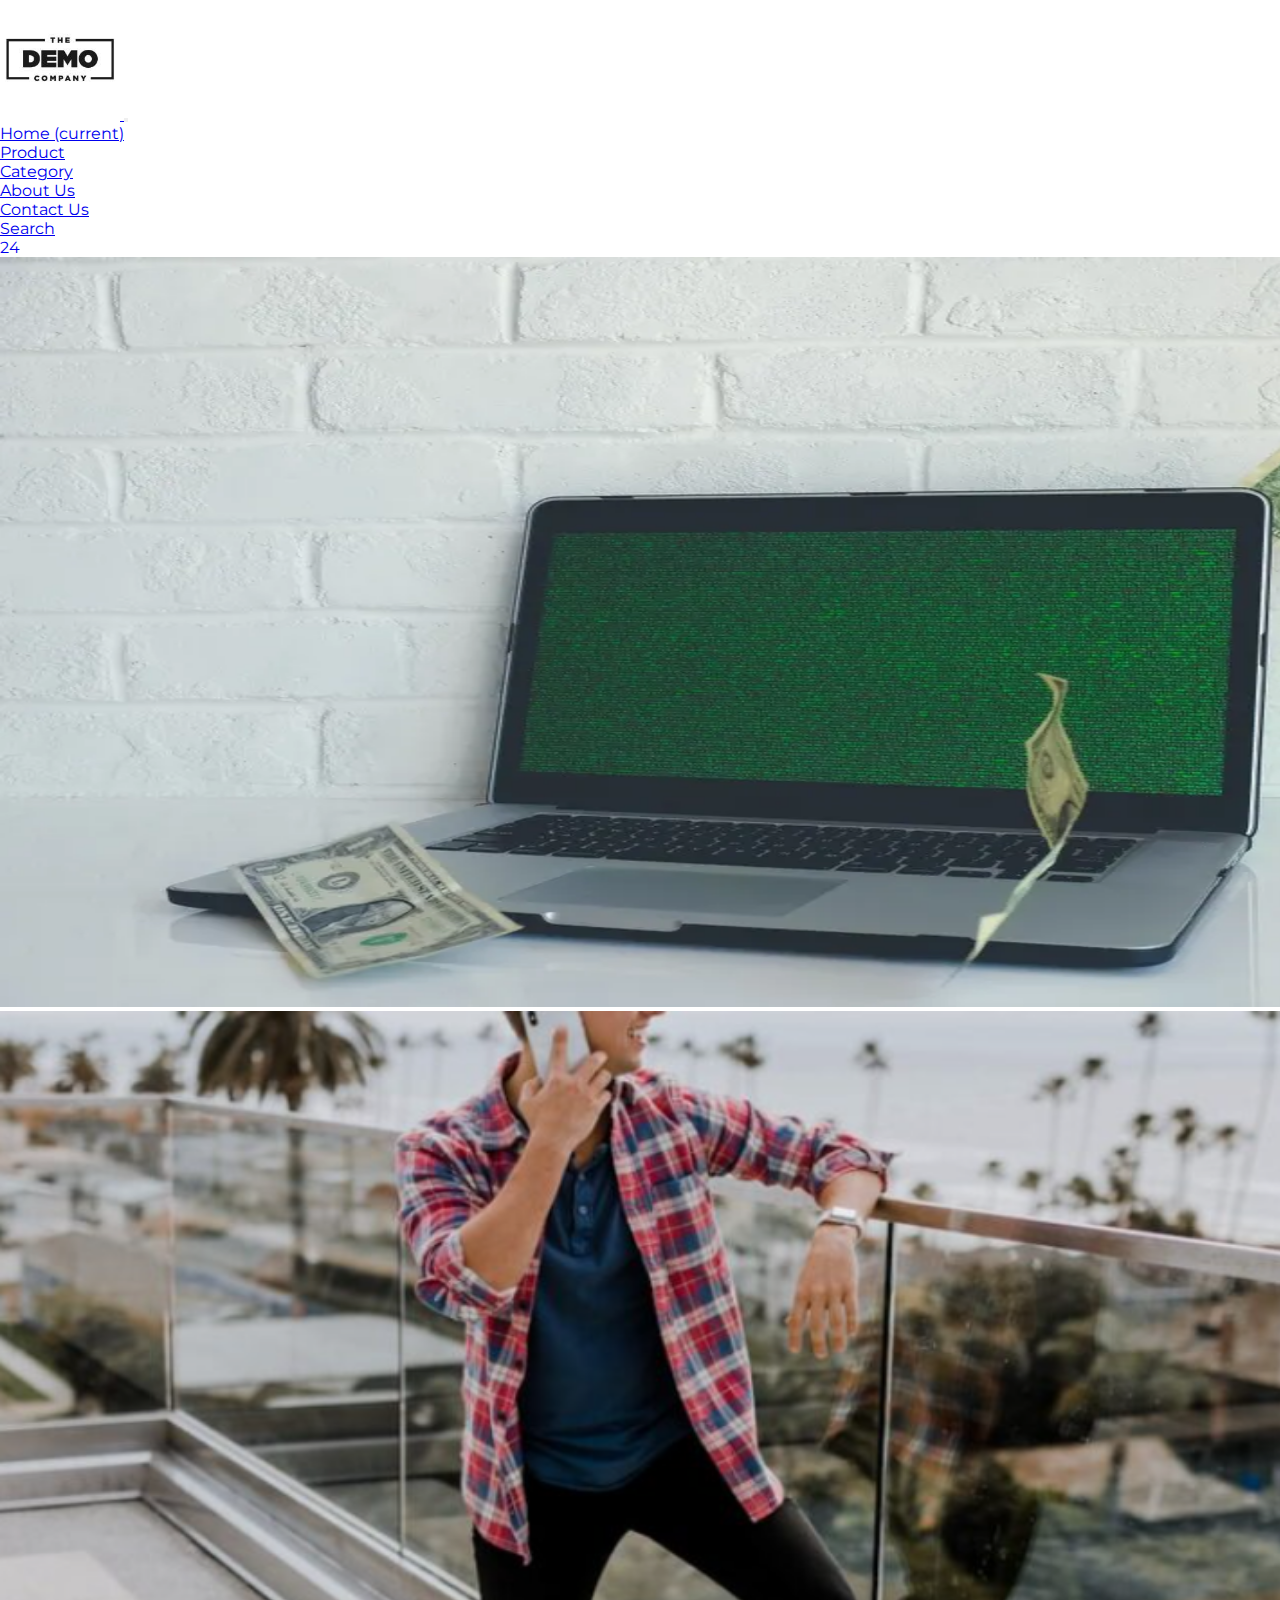
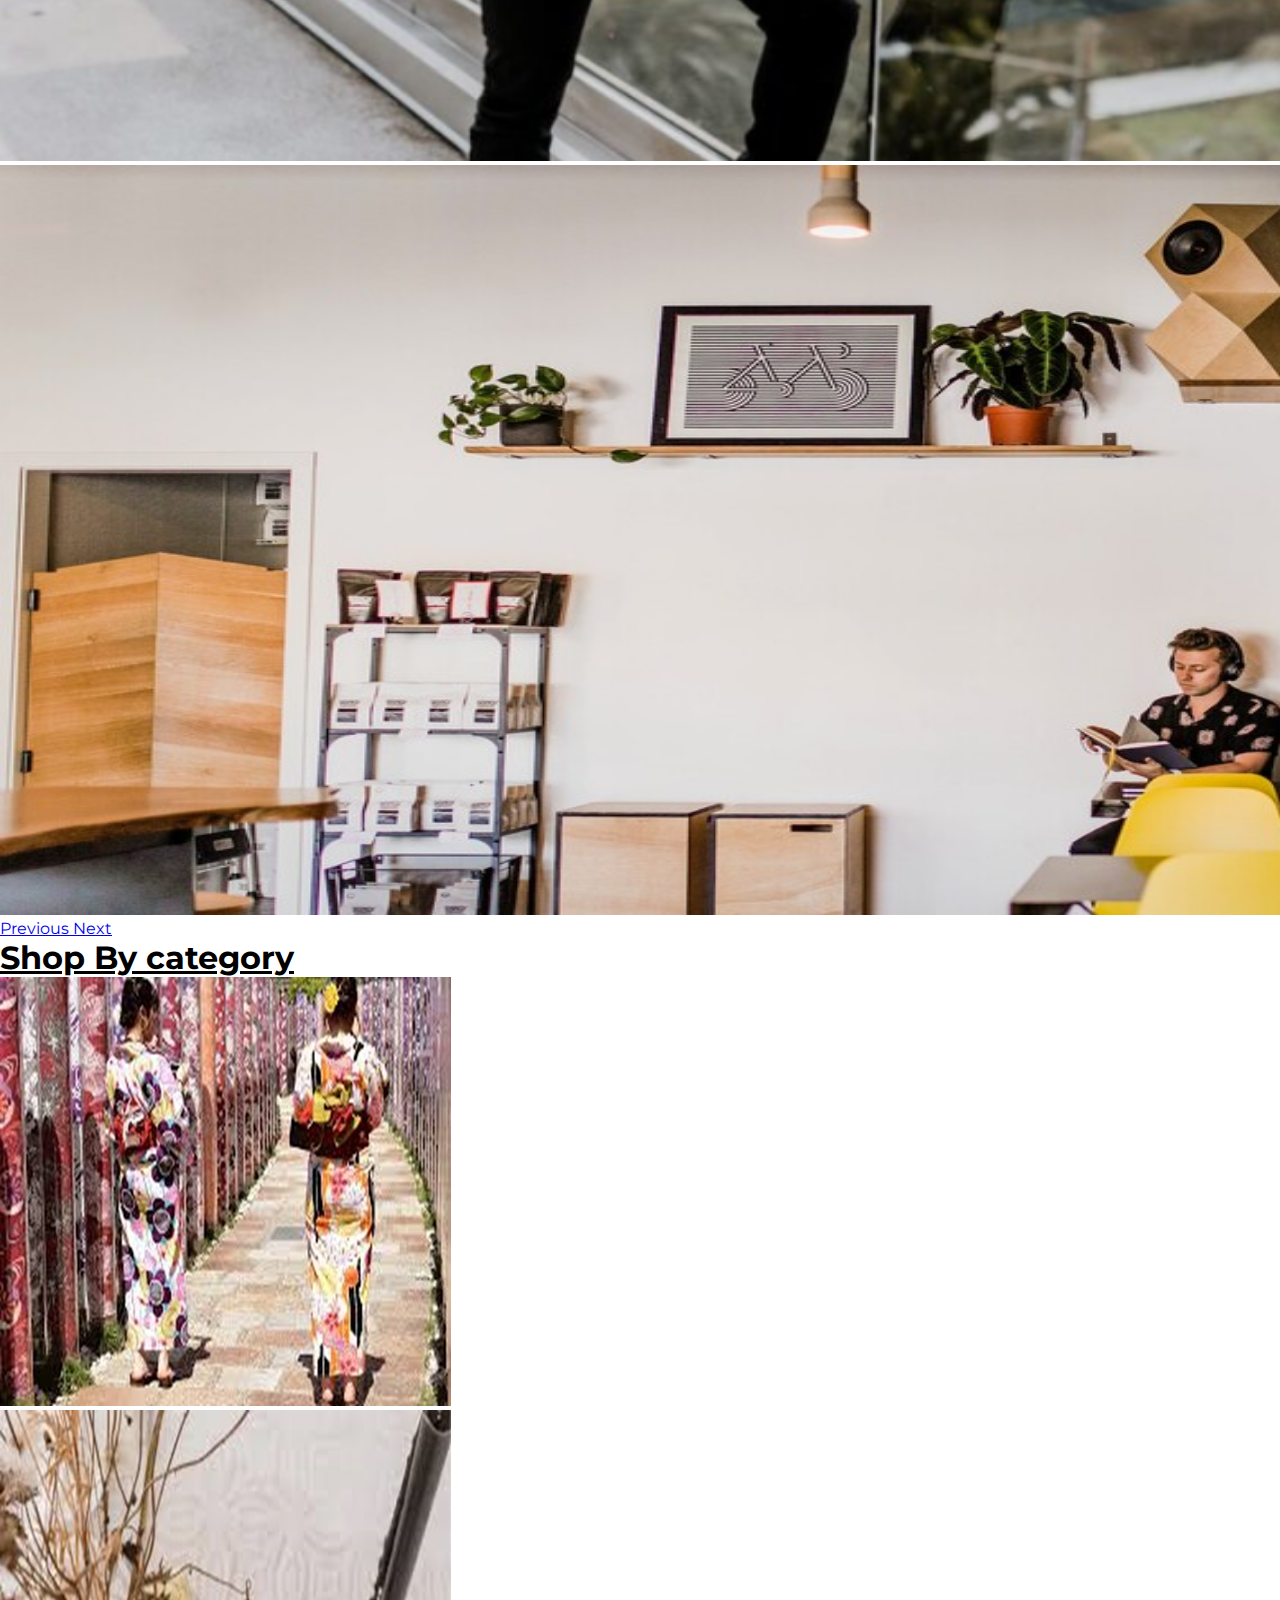
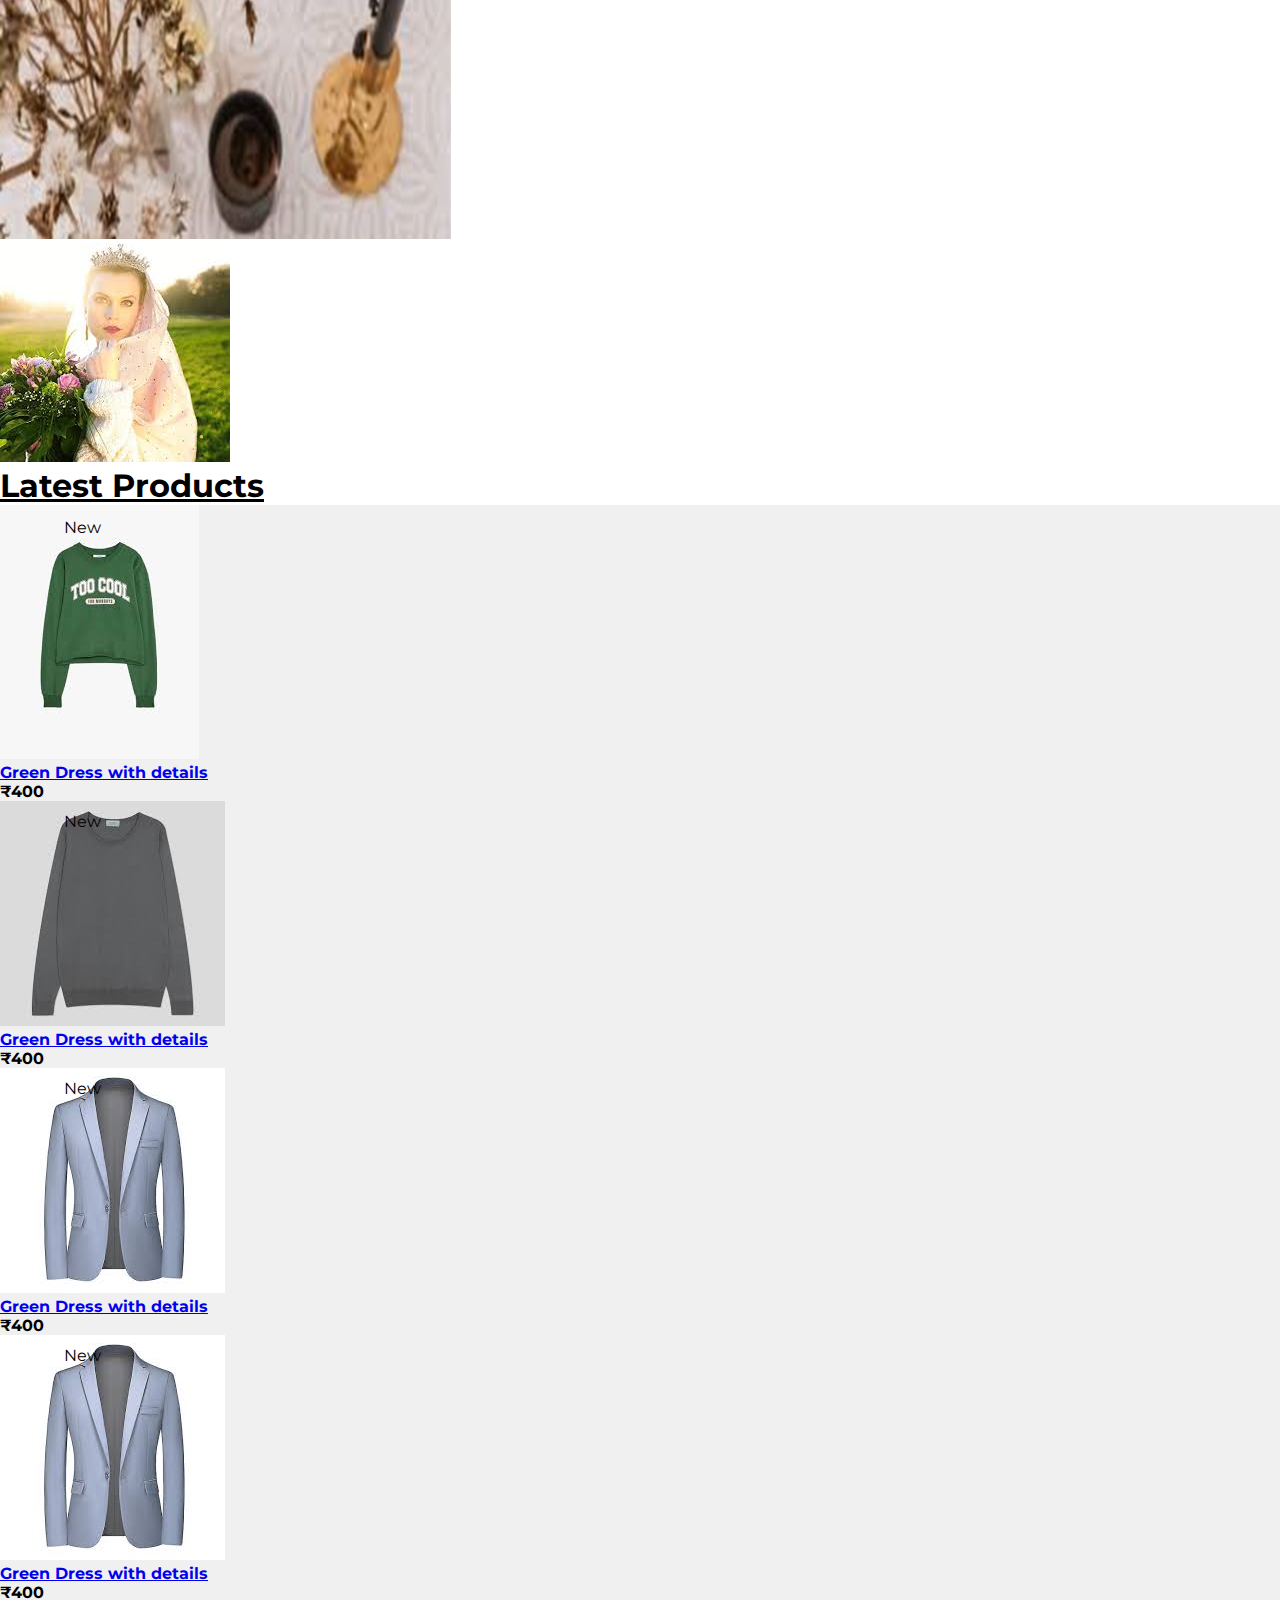
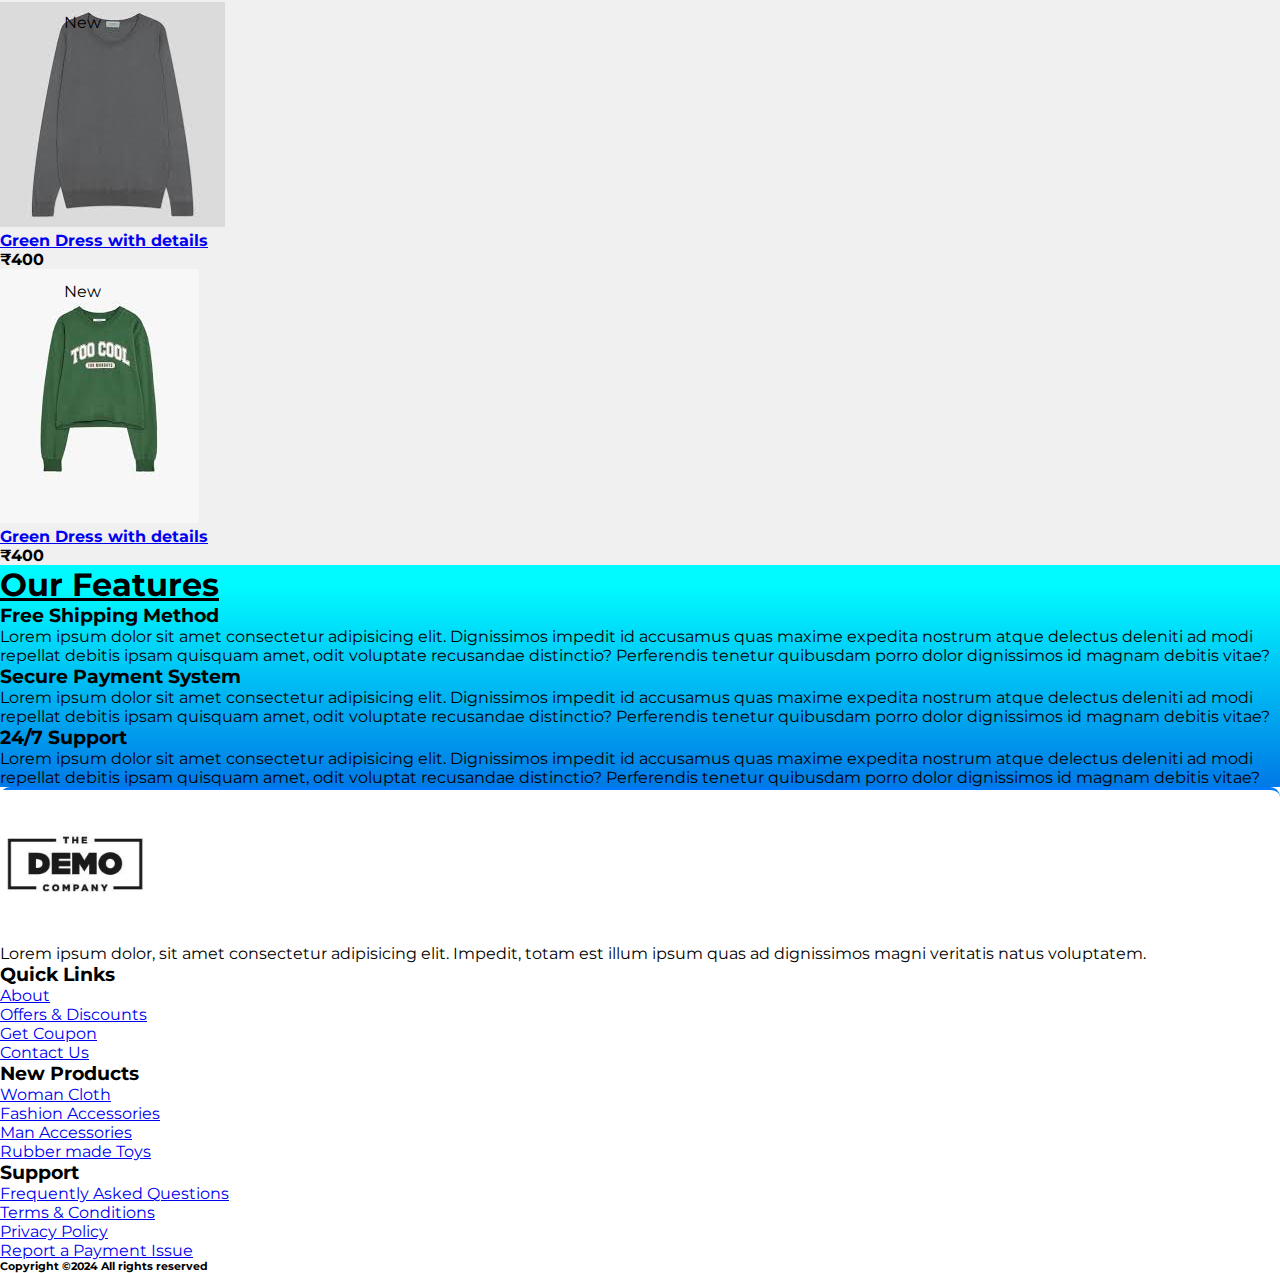
<file: index.html>
<!DOCTYPE html>
<html lang="en">

<head>
    <!-- Required meta tags -->
    <meta charset="utf-8">
    <meta name="viewport" content="width=device-width, initial-scale=1, shrink-to-fit=no">

    <!-- style.css For Custom Styling -->
    <link rel="stylesheet" href="assets/css/style.css">

    <!-- Bootstrap CSS -->
    <link rel="stylesheet" href="https://cdn.jsdelivr.net/npm/bootstrap@4.5.3/dist/css/bootstrap.min.css" integrity="sha384-TX8t27EcRE3e/ihU7zmQxVncDAy5uIKz4rEkgIXeMed4M0jlfIDPvg6uqKI2xXr2" crossorigin="anonymous">

    <!-- fontawesome cdn For Icons -->
    <link rel="stylesheet" href="https://cdnjs.cloudflare.com/ajax/libs/font-awesome/5.10.0/css/all.min.css"
    integrity="sha512-PgQMlq+nqFLV4ylk1gwUOgm6CtIIXkKwaIHp/PAIWHzig/lKZSEGKEysh0TCVbHJXCLN7WetD8TFecIky75ZfQ=="
    crossorigin="anonymous" />

    <title>E-Commerce</title>
  </head>
  
<body id="top">
    <!-- ==============header menu section starts here============== -->
    <section class="header_menu" id="header_menu">
        <div class="container-fluid px-0 shadow">
            <nav class="navbar navbar-expand-lg navbar-light bg-light py-3  ">
                <a class="navbar-brand pl-5" href="index.html">
                    <img src="assets/images/logo.jpg" class="img img-fluid" width="120px" alt="logo">
                </a>
                <button class="navbar-toggler" type="button" data-toggle="collapse"
                    data-target="#navbarSupportedContent" aria-controls="navbarSupportedContent" aria-expanded="false"
                    aria-label="Toggle navigation">
                    <span class="navbar-toggler-icon"></span>
                </button>

                <div class="collapse navbar-collapse" id="navbarSupportedContent">
                    <ul class="navbar-nav mx-auto">
                        <li class="nav-item ">
                            <a class="nav-link" href="index.html">Home <span class="sr-only">(current)</span></a>
                        </li>
                        <li class="nav-item ">
                            <a class="nav-link" href="product.html">Product</a>
                        </li>
                        <li class="nav-item active">
                            <a class="nav-link" href="category.html">Category</a>
                        </li>
                        <li class="nav-item">
                            <a class="nav-link" href="about.html">About Us</a>
                        </li>
                        <li class="nav-item">
                            <a class="nav-link" href="contactUs.html">Contact Us</a>
                        </li>
                        <!-- <li class="nav-item dropdown">
              <a class="nav-link dropdown-toggle" href="#" id="navbarDropdown" role="button" data-toggle="dropdown"
                aria-haspopup="true" aria-expanded="false">
                Dropdown
              </a>
              <div class="dropdown-menu" aria-labelledby="navbarDropdown">
                <a class="dropdown-item" href="#">Action</a>
                <a class="dropdown-item" href="#">Another action</a>
                <div class="dropdown-divider"></div>
                <a class="dropdown-item" href="#">Something else here</a>
              </div>
            </li> -->
                    </ul>
                    <div class="search mr-3">
                        <a href="search.html" class="btn btn-sm btn-outline-primary">
                            Search
                        </a>
                    </div>
                    <div class="cart">
                        <a href="cart.html">
                            <i class="fas fa-shopping-cart fa-2x"></i>
                            <span class="badge badge-pill badge-primary">24</span>
                        </a>
                    </div>
                </div>
            </nav>
        </div>
    </section>
    <!-- ==============header menu section ends here============== -->


<!-- ============== carousel section starts here============== -->
<section class="header_carousel" id="header_carousel">
    <div id="carouselExampleControls" class="carousel slide" data-ride="carousel">
    <div class="carousel-inner">
    <div class="carousel-item active">
    <img class="d-block w-100"
    src="assets/images/laptop.png" alt="First slide">
    </div>
    <div class="carousel-item">
    <img class="d-block w-100"
    src="assets/images/shirt.png" alt="Second slide">
    </div>
    <div class="carousel-item">
    <img class="d-block w-100"
    src="assets/images/sit.jpg" alt="Third slide">
    </div>
    </div>
    <a class="carousel-control-prev" href="#carouselExampleControls" role="button"
    data-slide="prev">
    <span class="carousel-control-prev-icon" aria-hidden="true"></span>
    <span class="sr-only">Previous</span>
    </a>
    <a class="carousel-control-next" href="#carouselExampleControls" role="button"
    data-slide="next">
    <span class="carousel-control-next-icon" aria-hidden="true"></span>
    <span class="sr-only">Next</span>
    </a>
    </div>
    </section>
    
<!-- ============== carousel section starts here============== -->
 

<!-- ==============shop by category starts here============== -->
<section class="shop_by_category py-5 my-5" id="shop_by_category">
    <div class="container-fluid">
    <div class="section_title text-center mb-5">
    <h1 class="text-capitalize">Shop By category</h1>
    </div>
    <div class="row">
    <div class="col-md-4 col-12">
    <div class="card bg-dark text-white">
    <a href="category.html">
    <img class="card-img img img-fluid" src="assets/images/category1.jpg"
    alt="Card image">
    </a>
    </div>
    </div>
    <div class="col-md-4 col-12 mt-small-5 mb-small-5">
    <div class="card bg-dark text-white">
    <a href="category.html">
    <img class="card-img img img-fluid" src="assets/images/category2.jpg"
    alt="Card image">
    </a>
    </div>
    </div>
    <div class="col-md-4 col-12">
    <div class="card bg-dark text-white">
    <a href="category.html">
    <img class="card-img img img-fluid" src="assets/images/category3.jpg"
    alt="Card image">
    </a>
    </div>
    </div>
    </div>
    </div>
</section>
<!-- ==============shop by category ends here============== -->


<!-- ==============products starts here============== -->
<section class="products py-5 my-5 bg-light" id="products">
    <div class="container ">
    <div class="section_title text-center mb-5">
    <h1 class="text-capitalize">Latest Products</h1>
    </div>
    <div class="row mb-5">
    <div class="col-md-4 col-12">
    <div class="single_product shadow text-center p-1">
    <div class="product_img">
    <a href="product_detail.html"><img src="assets/images/product1.jpg"
    class="img img-fluid" alt=""></a>
    <div class="new_product">
    <span class="badge py-2 px-3 badge-pill badge-danger">New</span>
    </div>
    </div>
    <div class="product-caption my-3">
    <div class="product-ratting">
    <i class="fas fa-star"></i>
    <i class="fas fa-star"></i>
    <i class="fas fa-star"></i>
    <i class="far fa-star low-star"></i>
    <i class="far fa-star low-star"></i>
    </div>
    <h4><a href="product_detail.html">Green Dress with details</a></h4>
    <div class="price">
    <b><span class="mr-1">₹</span><span>400</span></b>
    </div>
    </div>
    </div>
    </div>
    <div class="col-md-4 col-12">
    <div class="single_product shadow text-center p-1 mt-small-5 mb-small-5">
    <div class="product_img">
    <a href="product_detail.html"><img src="assets/images/product2.jpg"
    class="img img-fluid" alt=""></a>
    <div class="new_product">
    <span class="badge py-2 px-3 badge-pill badge-danger">New</span>
    </div>
    </div>
    <div class="product-caption my-3">
    <div class="product-ratting">
    <i class="far fa-star"></i>
    <i class="far fa-star"></i>
    <i class="far fa-star"></i>
    <i class="far fa-star low-star"></i>
    <i class="far fa-star low-star"></i>
    </div>
    <h4><a href="product_detail.html">Green Dress with details</a></h4>
    <div class="price">
    <b><span class="mr-1">₹</span><span>400</span></b>
    </div>
    </div>
    </div>
    </div>
    <div class="col-md-4 col-12">
    <div class="single_product shadow text-center p-1">
    <div class="product_img">
    <a href="product_detail.html"><img src="assets/images/product3.jpg"
    class="img img-fluid" alt=""></a>
    <div class="new_product">
    <span class="badge py-2 px-3 badge-pill badge-danger">New</span>
    </div>
    </div>
    <div class="product-caption my-3">
    <div class="product-ratting">
    <i class="far fa-star"></i>
    <i class="far fa-star"></i>
    <i class="far fa-star"></i>
    <i class="far fa-star low-star"></i>
    <i class="far fa-star low-star"></i>
    </div>
    <h4><a href="product_detail.html">Green Dress with details</a></h4>
    <div class="price">
    <b><span class="mr-1">₹</span><span>400</span></b>
    </div>
    </div>
    </div>
    </div>
    </div>
    <div class="row">
    <div class="col-md-4 col-12">
    <div class="single_product shadow text-center p-1">
    <div class="product_img">
    <a href="product_detail.html"><img src="assets/images/product3.jpg"
    class="img img-fluid" alt=""></a>
    <div class="new_product">
    <span class="badge py-2 px-3 badge-pill badge-danger">New</span>
    </div>
    </div>
    <div class="product-caption my-3">
    <div class="product-ratting">
    <i class="far fa-star"></i>
    <i class="far fa-star"></i>
    <i class="far fa-star"></i>
    <i class="far fa-star low-star"></i>
    <i class="far fa-star low-star"></i>
    </div>
    <h4><a href="product_detail.html">Green Dress with details</a></h4>
    <div class="price">
    <b><span class="mr-1">₹</span><span>400</span></b>
    </div>
    </div>
    </div>
    </div>
    <div class="col-md-4 col-12">
    <div class="single_product shadow text-center p-1 mt-small-5 mb-small-5">
    <div class="product_img">
    <a href="product_detail.html"><img src="assets/images/product2.jpg"
    class="img img-fluid" alt=""></a>
    <div class="new_product">
    <span class="badge py-2 px-3 badge-pill badge-danger">New</span>
    </div>
    </div>
    <div class="product-caption my-3">
    <div class="product-ratting">
    <i class="far fa-star"></i>
    <i class="far fa-star"></i>
    <i class="far fa-star"></i>
    <i class="far fa-star low-star"></i>
    <i class="far fa-star low-star"></i>
    </div>
    <h4><a href="product_detail.html">Green Dress with details</a></h4>
    <div class="price">
    <b><span class="mr-1">₹</span><span>400</span></b>
    </div>
    </div>
    </div>
    </div>
    <div class="col-md-4 col-12">
    <div class="single_product shadow text-center p-1">
    <div class="product_img">
    <a href="product_detail.html"><img src="assets/images/product1.jpg"
    class="img img-fluid" alt=""></a>
    <div class="new_product">
    <span class="badge py-2 px-3 badge-pill badge-danger">New</span>
    </div>
    </div>
    <div class="product-caption my-3">
    <div class="product-ratting">
    <i class="far fa-star"></i>
    <i class="far fa-star"></i>
    <i class="far fa-star"></i>
    <i class="far fa-star low-star"></i>
    <i class="far fa-star low-star"></i>
    </div>
    <h4><a href="product_detail.html">Green Dress with details</a></h4>
    <div class="price">
    <b><span class="mr-1">₹</span><span>400</span></b>
    </div>
    </div>
    </div>
    </div>
    </div>
    </div>
</section>
<!-- ==============products ends here============== -->

<!-- ==============feature starts here============== -->
<section class="feature py-5 mt-5" id="feature">
    <div class="container">
    <div class="section_title text-center mb-5">
    <h1 class="text-capitalize">Our Features</h1>
    </div>
    <div class="row text-white">
    <div class="col-md-4 col-12 shadow p-3">
    <div class="text-center">
    <div class="mb-4">
    <i class="fas fa-shipping-fast fa-3x mb-3 pt-2"></i>
    <div>
    <h3>Free Shipping Method</h3>
    </div>
    </div>
    <div>
    Lorem ipsum dolor sit amet consectetur adipisicing elit. Dignissimos impedit id
    accusamus quas maxime
    expedita nostrum atque delectus deleniti ad modi repellat debitis ipsam
    quisquam amet, odit voluptate
    recusandae distinctio? Perferendis tenetur quibusdam porro dolor dignissimos
    id magnam debitis vitae?
    </div>
    </div>
    </div>
    <div class="col-md-4 col-12 shadow p-3 mt-small-5 mb-small-5">
    <div class="text-center">
    <div class="mb-4">
    <i class="fas fa-lock fa-3x mb-3 pt-2"></i>
    <div>
    <h3>Secure Payment System</h3>
    </div>
    </div>
    <div>
    Lorem ipsum dolor sit amet consectetur adipisicing elit. Dignissimos impedit id
    accusamus quas maxime
    expedita nostrum atque delectus deleniti ad modi repellat debitis ipsam
    quisquam amet, odit voluptate
    recusandae distinctio? Perferendis tenetur quibusdam porro dolor dignissimos
    id magnam debitis vitae?
    </div>
    </div>
    </div>
    <div class="col-md-4 col-12 shadow p-3">
    <div class="text-center">
    <div class="mb-4">
    <i class="fas fa-headphones fa-3x mb-3 pt-2"></i>
    <div><h3>24/7 Support</h3></div>
    </div>
        <div>
           Lorem ipsum dolor sit amet consectetur adipisicing elit. Dignissimos impedit id
           accusamus quas maxime expedita nostrum atque delectus deleniti ad modi repellat debitis ipsam
           quisquam amet, odit voluptat recusandae distinctio? Perferendis tenetur quibusdam porro dolor dignissimos
           id magnam debitis vitae?
        </div>
    </div>
    </div>
    </div>
    </div>
    </section>
<!-- ==============feature ends here============== -->
    

<!-- ==============footer starts here============== -->
<section class="footer_section pt-5 pb-2" id="footer_section">
    <footer>
    <div class="container-fluid">
    <div class="row">
    <div class="col-md-3 col-6 pl-5 pl-small-15">
    <div class="footer_title">
    <a href="index.html"><img src="assets/images/logo.jpg" width="150px"
    class="img img-fluid" alt="logo"></a>
    </div>
    <div>
    Lorem ipsum dolor, sit amet consectetur adipisicing elit. Impedit, totam est
    illum ipsum quas ad
    dignissimos magni veritatis natus voluptatem.
    </div>
    </div>
    <div class="col-md-3 col-6">
    <div class="footer_title pt-3 mb-3">
    <h3>Quick Links</h3>
    </div>
    <div class="footer_links">
    <ul>
    <li><a href="about.html">About</a></li>
    <li><a href="javascript:;">Offers & Discounts</a></li>
    <li><a href="javascript:;">Get Coupon</a></li>
    <li><a href="contactUs.html">Contact Us</a></li>
    </ul>
    </div>
    </div>
    <div class="col-md-3 col-6">
    <div class="footer_title pt-3 mb-3">
    <h3>New Products</h3>
    </div>
    <div class="footer_links">
    <ul>
    <li><a href="javascript:;">Woman Cloth</a></li>
    <li><a href="javascript:;">Fashion Accessories</a></li>
    <li><a href="javascript:;">Man Accessories</a></li>
    <li><a href="javascript:;">Rubber made Toys</a></li>
    </ul>
    </div>
    </div>
    <div class="col-md-3 col-6">
    <div class="footer_title pt-3 mb-3">
    <h3>Support</h3>
    </div>
    <div class="footer_links">
    <ul>
    <li><a href="javascript:;">Frequently Asked Questions</a></li>
    <li><a href="javascript:;">Terms & Conditions</a></li>
    <li><a href="javascript:;">Privacy Policy</a></li>
    <li><a href="javascript:;">Report a Payment Issue</a></li>
    </ul>
    </div>
    </div>
    </div>
    </div>
    <div class="border-top">
    <h6 class="text-center mt-3">Copyright ©2024 All rights reserved
    </h6>
    </div>
    </footer>
    </section>
    <div class="backtop">
    <a id="button" href="#top" class="btn btn-lg btn-outline-danger" role="button">
    <i class="fas fa-chevron-up text-dark"></i>
    </a>
    </div>
<!-- ==============footer ends here============== -->
    
<!-- Optional JavaScript; choose one of the two! -->
<!-- Option 1: jQuery and Bootstrap Bundle (includes Popper) -->
 <script src="https://code.jquery.com/jquery-3.5.1.slim.min.js" integrity="sha384-DfXdz2htPH0lsSSs5nCTpuj/zy4C+OGpamoFVy38MVBnE+IbbVYUew+OrCXaRkfj" crossorigin="anonymous"></script>
 <script src="https://cdn.jsdelivr.net/npm/bootstrap@4.5.3/dist/js/bootstrap.bundle.min.js" integrity="sha384-ho+j7jyWK8fNQe+A12Hb8AhRq26LrZ/JpcUGGOn+Y7RsweNrtN/tE3MoK7ZeZDyx" crossorigin="anonymous"></script>

    <!-- Option 2: jQuery, Popper.js, and Bootstrap JS
    <script src="https://code.jquery.com/jquery-3.5.1.slim.min.js" integrity="sha384-DfXdz2htPH0lsSSs5nCTpuj/zy4C+OGpamoFVy38MVBnE+IbbVYUew+OrCXaRkfj" crossorigin="anonymous"></script>
    <script src="https://cdn.jsdelivr.net/npm/popper.js@1.16.1/dist/umd/popper.min.js" integrity="sha384-9/reFTGAW83EW2RDu2S0VKaIzap3H66lZH81PoYlFhbGU+6BZp6G7niu735Sk7lN" crossorigin="anonymous"></script>
    <script src="https://cdn.jsdelivr.net/npm/bootstrap@4.5.3/dist/js/bootstrap.min.js" integrity="sha384-w1Q4orYjBQndcko6MimVbzY0tgp4pWB4lZ7lr30WKz0vr/aWKhXdBNmNb5D92v7s" crossorigin="anonymous"></script>
    -->
  </body>
</html>
</file>
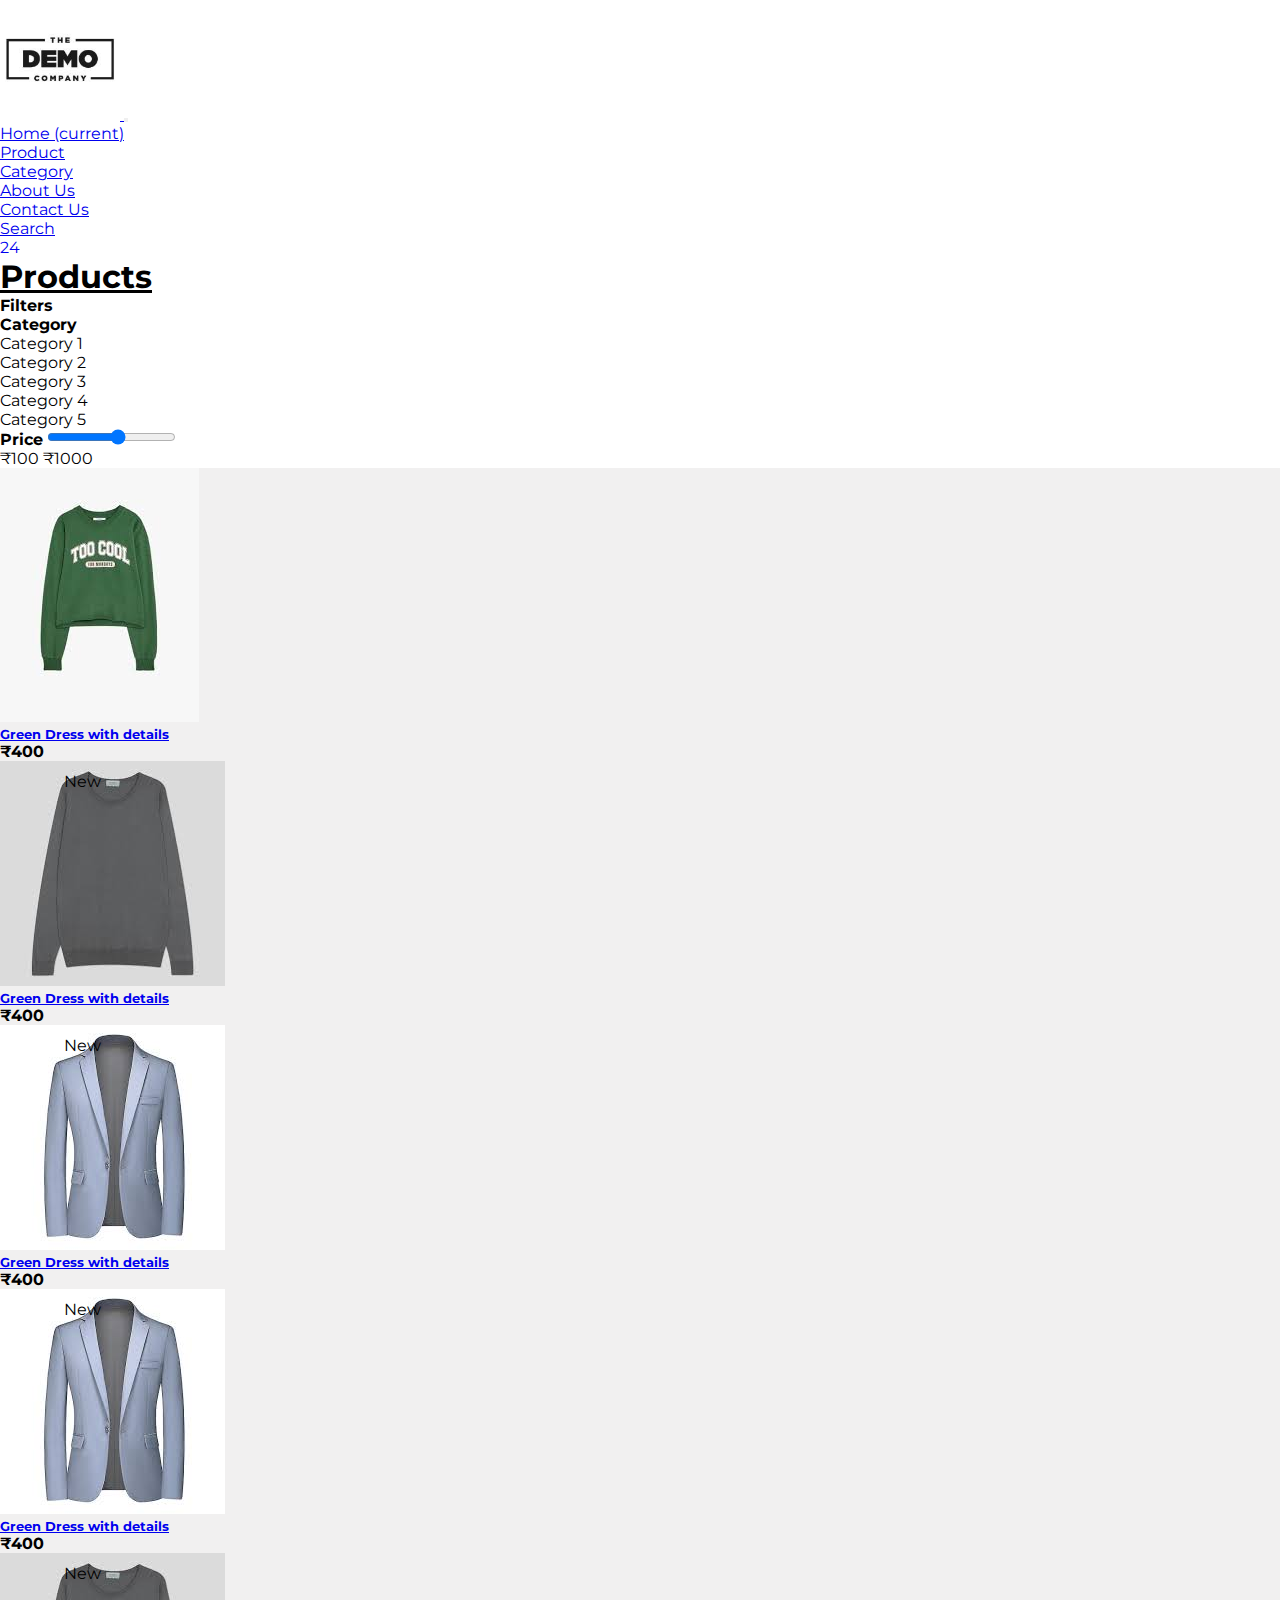
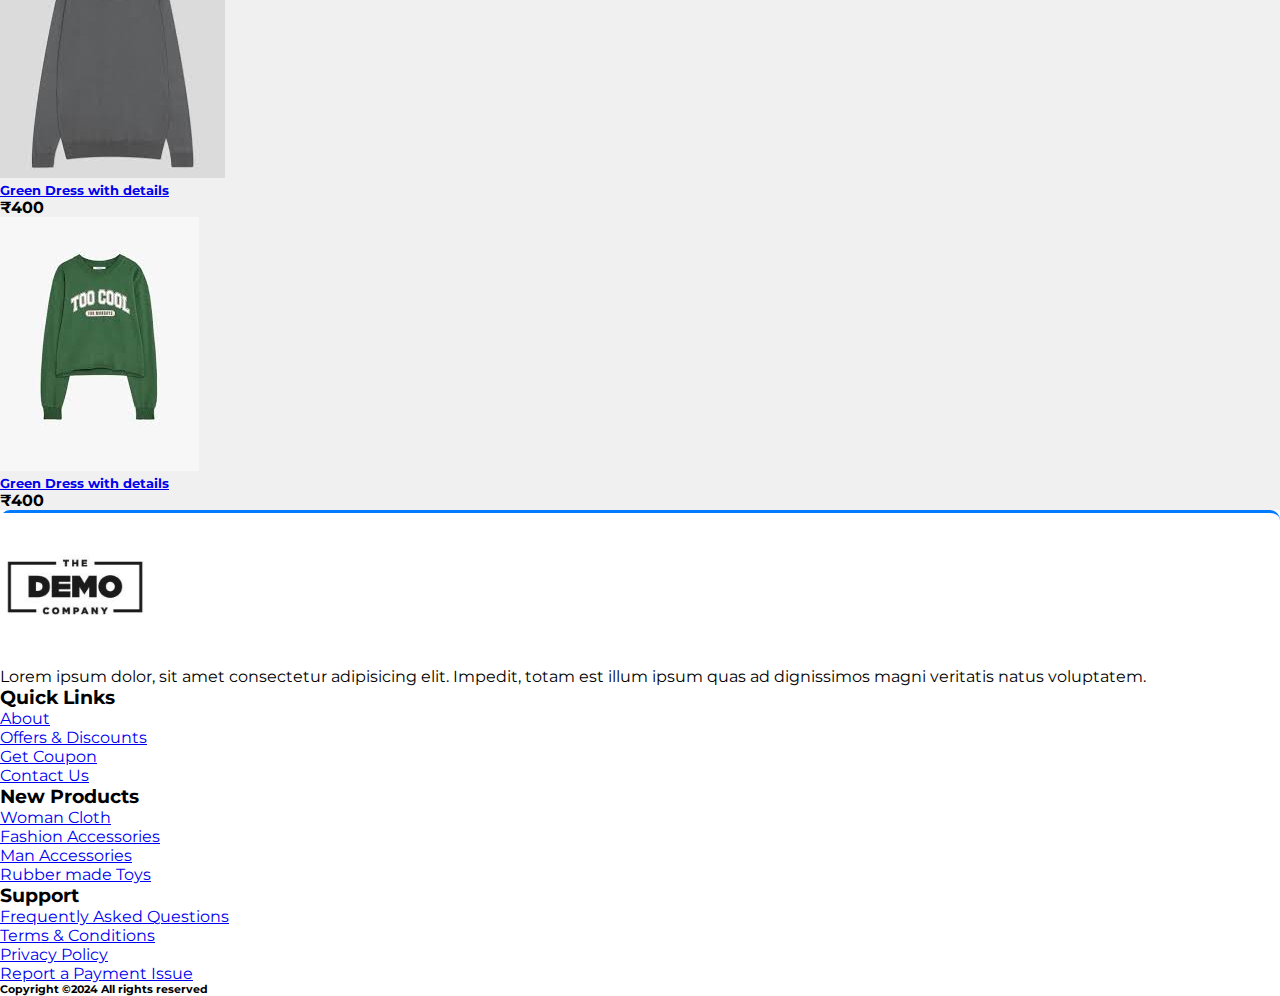
<file: product.html>
<!DOCTYPE html>
<html lang="en">

<head>
    <!-- Required meta tags -->
    <meta charset="utf-8">
    <meta name="viewport" content="width=device-width, initial-scale=1, shrink-to-fit=no">

    <!-- style.css For Custom Styling -->
    <link rel="stylesheet" href="assets/css/style.css">

    <!-- Bootstrap CSS -->
    <link rel="stylesheet" href="https://cdn.jsdelivr.net/npm/bootstrap@4.5.3/dist/css/bootstrap.min.css" integrity="sha384-TX8t27EcRE3e/ihU7zmQxVncDAy5uIKz4rEkgIXeMed4M0jlfIDPvg6uqKI2xXr2" crossorigin="anonymous">

    <!-- fontawesome cdn For Icons -->
    <link rel="stylesheet" href="https://cdnjs.cloudflare.com/ajax/libs/font-awesome/5.10.0/css/all.min.css"
    integrity="sha512-PgQMlq+nqFLV4ylk1gwUOgm6CtIIXkKwaIHp/PAIWHzig/lKZSEGKEysh0TCVbHJXCLN7WetD8TFecIky75ZfQ=="
    crossorigin="anonymous" />

    <title>E-Commerce</title>
  </head>
  
<body id="top">
    <!-- ==============header menu section starts here============== -->
    <section class="header_menu" id="header_menu">
        <div class="container-fluid px-0 shadow">
            <nav class="navbar navbar-expand-lg navbar-light bg-light py-3  ">
                <a class="navbar-brand pl-5" href="index.html">
                    <img src="assets/images/logo.jpg" class="img img-fluid" width="120px" alt="logo">
                </a>
                <button class="navbar-toggler" type="button" data-toggle="collapse"
                    data-target="#navbarSupportedContent" aria-controls="navbarSupportedContent" aria-expanded="false"
                    aria-label="Toggle navigation">
                    <span class="navbar-toggler-icon"></span>
                </button>

                <div class="collapse navbar-collapse" id="navbarSupportedContent">
                    <ul class="navbar-nav mx-auto">
                        <li class="nav-item ">
                            <a class="nav-link" href="index.html">Home <span class="sr-only">(current)</span></a>
                        </li>
                        <li class="nav-item ">
                            <a class="nav-link" href="product.html">Product</a>
                        </li>
                        <li class="nav-item active">
                            <a class="nav-link" href="category.html">Category</a>
                        </li>
                        <li class="nav-item">
                            <a class="nav-link" href="about.html">About Us</a>
                        </li>
                        <li class="nav-item">
                            <a class="nav-link" href="contactUs.html">Contact Us</a>
                        </li>
                        <!-- <li class="nav-item dropdown">
              <a class="nav-link dropdown-toggle" href="#" id="navbarDropdown" role="button" data-toggle="dropdown"
                aria-haspopup="true" aria-expanded="false">
                Dropdown
              </a>
              <div class="dropdown-menu" aria-labelledby="navbarDropdown">
                <a class="dropdown-item" href="#">Action</a>
                <a class="dropdown-item" href="#">Another action</a>
                <div class="dropdown-divider"></div>
                <a class="dropdown-item" href="#">Something else here</a>
              </div>
            </li> -->
                    </ul>
                    <div class="search mr-3">
                        <a href="search.html" class="btn btn-sm btn-outline-primary">
                            Search
                        </a>
                    </div>
                    <div class="cart">
                        <a href="cart.html">
                            <i class="fas fa-shopping-cart fa-2x"></i>
                            <span class="badge badge-pill badge-primary">24</span>
                        </a>
                    </div>
                </div>
            </nav>
        </div>
    </section>
    <!-- ==============header menu section ends here============== -->
    
    <!-- ==============product section ends here============== -->
    <section class="products py-5 my-5" id="products">
        <div class="container ">
            <div class="section_title text-center mb-5">
                <h1 class="text-capitalize">Products</h1>
            </div>
            <div class="row">
                <div class="col-md-3 border-right mb-small-5">
                    <h4 class="mb-5 border-bottom">Filters</h4>
                    <div class="mb-5">
                        <label><b>Category</b></label>
                        <ul class="list-group">
                            <li class="list-group-item">Category 1</li>
                            <li class="list-group-item">Category 2</li>
                            <li class="list-group-item">Category 3</li>
                            <li class="list-group-item">Category 4</li>
                            <li class="list-group-item">Category 5</li>
                        </ul>
                    </div>
                    <div>
                        <form>
                            <div class="form-group">
                                <label><b>Price</b></label>
                                <input type="range" min="100" max="1000" step="100" class="form-control-range">
                            </div>
                        </form>
                        <div class="d-flex justify-content-between">
                            <label>₹100</label>
                            <label>₹1000</label>
                        </div>
                    </div>
                </div>
                <div class="col-md-9">
                <div class="row mb-5">
                    <div class="col-md-4 col-12">
                        <div class="single_product shadow text-center p-1">
                            <div class="product_img">
                                <a href="product_detail.html">
                                    <img src="assets/images/product1.jpg" class="img img-fluid"alt="">
                                </a>
                            </div>
                            <div class="product-caption my-3">
                                <div class="product-ratting">
                                    <i class="fas fa-star"></i>
                                    <i class="fas fa-star"></i>
                                    <i class="fas fa-star"></i>
                                    <i class="far fa-star"></i>
                                    <i class="far fa-star"></i>
                                </div>
                                <h5>
                                    <a href="product_detail.html">
                                        Green Dress with details
                                    </a>
                                </h5>
                                <div class="price">
                                    <b><span class="mr-1">₹</span><span>400</span></b>
                                </div>
                            </div>
                        </div>
                    </div>
                    <div class="col-md-4 col-12">
                        <div class="single_product shadow text-center p-1 mt-small-5 mb-small-5">
                            <div class="product_img">
                                <a href="product_detail.html">
                                    <img src="assets/images/product2.jpg" class="img img-fluid" alt="">
                                </a>
                                <div class="new_product">
                                    <span class="badge py-2 px-3 badge-pill badge-danger">New</span>
                                </div>
                            </div>
                            <div class="product-caption my-3">
                                <div class="product-ratting">
                                    <i class="fas fa-star"></i>
                                    <i class="fas fa-star"></i>
                                    <i class="fas fa-star"></i>
                                    <i class="far fa-star"></i>
                                    <i class="far fa-star"></i>
                                </div>
                                <h5>
                                    <a href="product_detail.html">
                                        Green Dress with details
                                    </a>
                                </h5>
                                <div class="price">
                                    <b><span class="mr-1">₹</span><span>400</span></b>
                                </div>
                            </div>
                        </div>
                    </div>
                    <div class="col-md-4 col-12">
                        <div class="single_product shadow text-center p-1">
                            <div class="product_img">
                                <a href="product_detail.html"><img src="assets/images/product3.jpg" class="img img-fluid" alt=""></a>
                                <div class="new_product">
                                    <span class="badge py-2 px-3 badge-pill badge-danger">New</span>
                                </div>
                            </div>
                            <div class="product-caption my-3">
                                <div class="product-ratting">
                                    <i class="fas fa-star"></i>
                                    <i class="fas fa-star"></i>
                                    <i class="fas fa-star"></i>
                                    <i class="far fa-star"></i>
                                    <i class="far fa-star"></i>
                                </div>
                                <h5>
                                    <a href="product_detail.html">
                                    Green Dress with details</a>
                                </h5>
                                <div class="price">
                                    <b><span class="mr-1">₹</span><span>400</span></b>
                                </div>
                            </div>
                        </div>
                    </div>
                </div>
                <div class="row">
                    <div class="col-md-4 col-12">
                        <div class="single_product shadow text-center p-1">
                            <div class="product_img">
                                <a href="product_detail.html">
                                    <img src="assets/images/product3.jpg" class="img img-fluid" alt="">
                                </a>
                                <div class="new_product">
                                    <span class="badge py-2 px-3 badge-pill badge-danger">New</span>
                                </div>
                            </div>
                            <div class="product-caption my-3">
                                <div class="product-ratting">
                                    <i class="fas fa-star"></i>
                                    <i class="fas fa-star"></i>
                                    <i class="fas fa-star"></i>
                                    <i class="far fa-star"></i>
                                    <i class="far fa-star"></i>
                                </div>
                                <h5>
                                    <a href="product_detail.html">
                                        Green Dress with details
                                    </a>
                                </h5>
                                <div class="price">
                                    <b><span class="mr-1">₹</span><span>400</span></b>
                                </div>
                            </div>
                        </div>
                    </div>
                    <div class="col-md-4 col-12">
                        <div class="single_product shadow text-center p-1 mt-small-5 mb-small-5">
                            <div class="product_img">
                                <a href="product_detail.html">
                                    <img src="assets/images/product2.jpg" class="img img-fluid" alt="">
                                </a>
                                <div class="new_product">
                                    <span class="badge py-2 px-3 badge-pill badge-danger">New</span>
                                </div>
                            </div>
                            <div class="product-caption my-3">
                                <div class="product-ratting">
                                    <i class="fas fa-star"></i>
                                    <i class="fas fa-star"></i>
                                    <i class="fas fa-star"></i>
                                    <i class="far fa-star"></i>
                                    <i class="far fa-star"></i>
                                </div>
                                <h5>
                                    <a href="product_detail.html">
                                        Green Dress with details
                                    </a>
                                </h5>
                                <div class="price">
                                    <b><span class="mr-1">₹</span><span>400</span></b>
                                </div>
                            </div>
                        </div>
                    </div>
                    <div class="col-md-4 col-12">
                        <div class="single_product shadow text-center p-1">
                            <div class="product_img">
                                <a href="product_detail.html">
                                    <img src="assets/images/product1.jpg" class="img img-fluid" alt="">
                                </a>
                            </div>
                            <div class="product-caption my-3">
                                <div class="product-ratting">
                                    <i class="fas fa-star"></i>
                                    <i class="fas fa-star"></i>
                                    <i class="fas fa-star"></i>
                                    <i class="far fa-star"></i>
                                    <i class="far fa-star"></i>
                                </div>
                                <h5>
                                    <a href="product_detail.html">
                                        Green Dress with details
                                    </a>
                                </h5>
                                <div class="price">
                                    <b><span class="mr-1">₹</span><span>400</span></b>
                                </div>
                            </div>
                        </div>
                    </div>
                </div>
            </div>
        </div>
    </div>
</section>
<!-- ==============product ends here============== -->


     
     <!-- ==============footer starts here============== -->
     <section class="footer_section pt-5 pb-2" id="footer_section">
        <footer>
          <div class="container-fluid">
            <div class="row">
              <div class="col-md-3 col-6 pl-5 pl-small-15">
                <div class="footer_title">
                  <a href="index.html"><img src="assets/images/logo.jpg" width="150px" class="img img-fluid" alt="logo"></a>
                </div>
                <div>
                  Lorem ipsum dolor, sit amet consectetur adipisicing elit. Impedit, totam est
                  illum ipsum quas ad
                  dignissimos magni veritatis natus voluptatem.
                </div>
              </div>
              <div class="col-md-3 col-6">
                <div class="footer_title pt-3 mb-3">
                  <h3>Quick Links</h3>
                </div>
                <div class="footer_links">
                  <ul>
                    <li><a href="about.html">About</a></li>
                    <li><a href="javascript:;">Offers & Discounts</a></li>
                    <li><a href="javascript:;">Get Coupon</a></li>
                    <li><a href="contactUs.html">Contact Us</a></li>
                  </ul>
                </div>
              </div>
              <div class="col-md-3 col-6">
                <div class="footer_title pt-3 mb-3">
                  <h3>New Products</h3>
                </div>
                <div class="footer_links">
                  <ul>
                    <li><a href="javascript:;">Woman Cloth</a></li>
                    <li><a href="javascript:;">Fashion Accessories</a></li>
                    <li><a href="javascript:;">Man Accessories</a></li>
                    <li><a href="javascript:;">Rubber made Toys</a></li>
                  </ul>
                </div>
              </div>
              <div class="col-md-3 col-6">
                <div class="footer_title pt-3 mb-3">
                  <h3>Support</h3>
                </div>
                <div class="footer_links">
                  <ul>
                    <li><a href="javascript:;">Frequently Asked Questions</a></li>
                    <li><a href="javascript:;">Terms & Conditions</a></li>
                    <li><a href="javascript:;">Privacy Policy</a></li>
                    <li><a href="javascript:;">Report a Payment Issue</a></li>
                  </ul>
                </div>
              </div>
            </div>
          </div>
          <div class="border-top">
            <h6 class="text-center mt-3">
              Copyright ©2024 All rights reserved
            </h6>
          </div>
        </footer>
      </section>
      <div class="backtop">
        <a id="button" href="#top" class="btn btn-lg btn-outline-danger" role="button">
          <i class="fas fa-chevron-up text-dark"></i>
        </a>
      </div>
    <!-- ==============footer ends here============== -->
</body>
</html>
</file>
<file: assets/css/style.css>
/* fonts styling*/
@import url("https://fonts.googleapis.com/css2?family=Montserrat&display=swap");
/* css default format setting */

*{
    margin: 0;
    padding:0;
    box-sizing:border-box;
    font-family: 'Montserrat', sans-serif;
    scroll-behavior: smooth;
}

.bg-light-gray{
    background-color: rgb(241, 240, 240)
}

.section_title h1{
    text-decoration: underline;
}

/*for cart logo hover effect */
.cart a{
    text-decoration: none;
    list-style-type: none;
}

.cart a:hover{
    text-decoration: none;
    list-style: none;
}

.bg_cart_1{
    background-color: #8EC5FC;
    background-image: linear-gradient(62deg, #8EC5FC 0%, #E0C3FC 100%);
}

.list-group-item {
    background-color: inherit !important;
}

/* for checkout page */

.bg_checkout_1{
    background-color: #8EC5FC;
    background-image: linear-gradient(62deg, #8EC5FC 0%, #E0C3FC 100%);
}

/*for product layout design*/
.single_product{
    background-color: rgb(241, 240, 240);
}

.product_img{
    position: relative;
}

.product_img .new_product{
    position: absolute;
    top: 5%;
    left: 5%;
}

.contact_form{
    background-color: #8EC5FC;
    background-image: linear-gradient(62deg, #8EC5FC 0%, #E0C3FC 100%);
}

/* for services section background gradient*/
.feature{
    background: rgb(0, 121, 230);
    background: linear-gradient(0deg,rgba(0,121,230,1) 0%, rgba(0,250,255,1)90%);
}

/*for footer section*/
.footer_section{
    border-top: 3px solid #007BFF;
    border-radius: 10px;
}

/*for footer links*/
.footer_links ul li {
    list-style-type: none;
}


.carousel > .carousel-inner > .carousel-item > img{
    width: 1800px !important; /* Yeap you can change the width and height*/
    height:750px !important;
}

#navbarSupportedContent > div.search.mr-3{
    display: flex !important;
    flex-basis: auto;
}

#navbarSupportedContent > div.search.mr-3 > input{
    margin-right: 10px;
}
</file>
